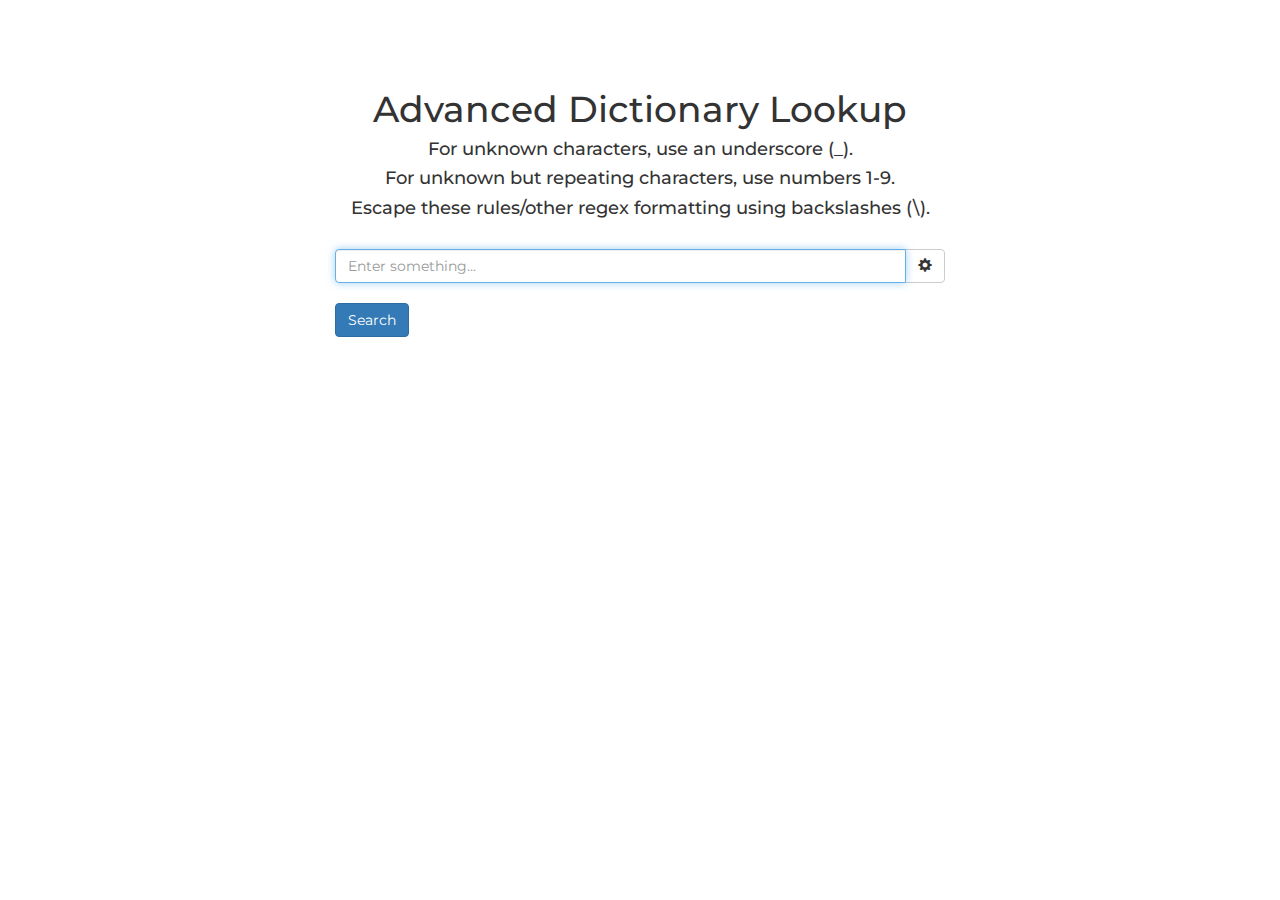
<file: index.html>
<!DOCTYPE html>
<html lang="no" dir="ltr">
<head>
<meta charset="utf-8">
<title>Advanced Dictionary Lookup</title>
<script src="https://cdnjs.cloudflare.com/ajax/libs/jquery/3.6.0/jquery.min.js" integrity="sha512-894YE6QWD5I59HgZOGReFYm4dnWc1Qt5NtvYSaNcOP+u1T9qYdvdihz0PPSiiqn/+/3e7Jo4EaG7TubfWGUrMQ==" crossorigin="anonymous" referrerpolicy="no-referrer"></script>
<link rel="stylesheet" href="https://cdnjs.cloudflare.com/ajax/libs/twitter-bootstrap/3.3.7/css/bootstrap.min.css" integrity="sha512-6MXa8B6uaO18Hid6blRMetEIoPqHf7Ux1tnyIQdpt9qI5OACx7C+O3IVTr98vwGnlcg0LOLa02i9Y1HpVhlfiw==" crossorigin="anonymous" referrerpolicy="no-referrer" />
<link href="https://fonts.googleapis.com/css?family=Montserrat:400,500,700&display=swap" rel="stylesheet">

<script src="shared_functions.js"></script>
<script src="search.js"></script>

<style>
* {
    font-family: 'Montserrat', sans-serif;
}
body  {
    padding-top: 70px;
}

.checkboxes-row {
    margin: 5px;
}
.shortnumber, .shorttext {
    margin-right: 5px;
}
.shortnumber, .shorttext {
    max-width: 80px;
}
.shortnumber {
    max-width: 40px;
}
h2 {
    font-size: 18px;
    margin: 10px 0;
}
</style>
</head>
<body onload="processURL();search();">

<div class="col-md-6 col-md-offset-3 col-sm-8 col-sm-offset-2 col-xs-10 col-xs-offset-1">

    <h1 class="text-center">Advanced Dictionary Lookup</h1>
    <h2 class="text-center">For unknown characters, use an underscore (_).</h2>
    <h2 class="text-center">For unknown but repeating characters, use numbers 1-9.</h2>
    <h2 class="text-center">Escape these rules/other regex formatting using backslashes (\).</h2>

    <form>
        <div id="checkboxes" style="display:none">
            <div class="text-center checkboxes-row">
                <label class="radio-inline"><input type="radio" name="dict" id="wiktionary" value="wiktionary">Wiktionary 30k most common words</label>
                <label class="radio-inline"><input type="radio" name="dict" id="wordle" value="wordle">Wordle wordlist</label>
                <label class="radio-inline"><input type="radio" name="dict" id="wordle_answers" value="wordle_answers">Wordle answer wordlist</label>
                <label class="radio-inline"><input type="radio" name="dict" id="full" value="full">Full dictionary</label>
                <label class="radio-inline"><input type="radio" name="dict" id="norwegian" value="norwegian">Norwegian Wordlist</label>
            </div>
            <div class="text-center checkboxes-row">
                <label class="checkbox-inline"><input type="checkbox" name="casesensitive" id="casesensitive">Case sensitive</label>
                <label class="checkbox-inline"><input type="checkbox" name="uniqueunknowns" id="uniqueunknowns">Unique unknown chars</label>
            </div>
            <div class="text-center checkboxes-row">
                <label class="checkbox-inline"><input type="checkbox" name="leadingchars" id="leadingchars">Allow leading chars</label>
                <label class="checkbox-inline"><input type="checkbox" name="trailingchars" id="trailingchars">Allow trailing chars</label>
                <label class="checkbox-inline"><input type="checkbox" name="showregex" id="showregex">Show regex</label>
            </div>
            <div class="text-center checkboxes-row">
                <label class="checkbox-inline"><input type="number" class="shortnumber" name="minLen" id="minLen">Minimum word length (inclusive)</label>
                <label class="checkbox-inline"><input type="number" class="shortnumber" name="maxLen" id="maxLen">Maximum word length (inclusive)</label>
            </div>
            <div class="text-center checkboxes-row">
                <label class="checkbox-inline"><input type="text" class="shorttext" name="excludedchars" id="excludedchars">Excluded chars</label>
                <label class="checkbox-inline"><input type="text" class="shorttext" name="requiredchars" id="requiredchars">Required chars</label>
                <!-- <label class="checkbox-inline"><input type="text" class="shorttext" name="exactchars" id="exactchars">Use exactly these chars</label> -->
            </div>
        </div>
        <br>
        <input type="checkbox" name="options" id="options" style="display:none">
        <div class="input-group">
            <input type="text" class="form-control" id="search" name="search" placeholder="Enter something..." value="" autofocus>
            <span class="input-group-btn">
                <button class="btn btn-default" type="button" onclick="toggleOptions();"><span class="glyphicon glyphicon-cog" aria-hidden="true"></span></button>
            </span>
        </div>
        <br>
        <button type="submit" class="btn btn-primary">Search</button>
    </form>
    <div id="regex"></div>
    <div id="results">

    </div>
</div>
</file>
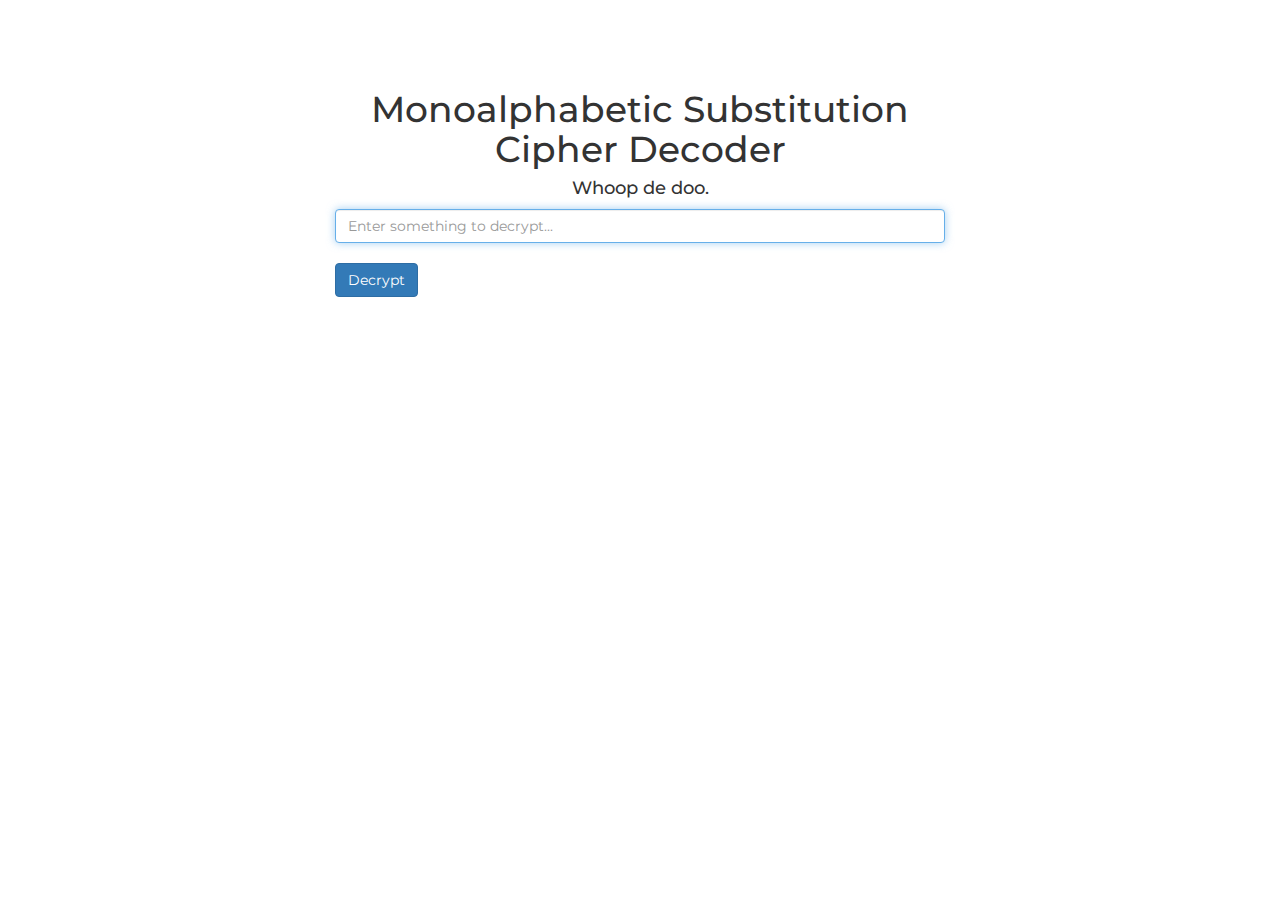
<file: monoalphabetic.html>
<!DOCTYPE html>
<html lang="no" dir="ltr">
<head>
<meta charset="utf-8">
<title>Monoalphabetic Substitution Cipher Decoder</title>
<script src="https://cdnjs.cloudflare.com/ajax/libs/jquery/3.6.0/jquery.min.js" integrity="sha512-894YE6QWD5I59HgZOGReFYm4dnWc1Qt5NtvYSaNcOP+u1T9qYdvdihz0PPSiiqn/+/3e7Jo4EaG7TubfWGUrMQ==" crossorigin="anonymous" referrerpolicy="no-referrer"></script>
<link rel="stylesheet" href="https://cdnjs.cloudflare.com/ajax/libs/twitter-bootstrap/3.3.7/css/bootstrap.min.css" integrity="sha512-6MXa8B6uaO18Hid6blRMetEIoPqHf7Ux1tnyIQdpt9qI5OACx7C+O3IVTr98vwGnlcg0LOLa02i9Y1HpVhlfiw==" crossorigin="anonymous" referrerpolicy="no-referrer" />
<link href="https://fonts.googleapis.com/css?family=Montserrat:400,500,700&display=swap" rel="stylesheet">

<script src="shared_functions.js"></script>
<script src="monoalphabetic.js"></script>

<style>
  * {
    font-family: 'Montserrat', sans-serif;
  }
  body  { padding-top: 70px; }
  .checkboxes {
      padding-top: 10px;
  }
</style>
</head>
<body onload="decode();">

<div class="col-md-6 col-md-offset-3 col-sm-8 col-sm-offset-2 col-xs-10 col-xs-offset-1">

    <h1 class="text-center">Monoalphabetic Substitution Cipher Decoder</h1>
    <h4 class="text-center">Whoop de doo.</h4>
    <form>
        <input type="text" class="form-control" id="decrypt" name="decrypt" placeholder="Enter something to decrypt..." value="" autofocus>
        <br>
        <button type="submit" class="btn btn-primary">Decrypt</button>
    </form>
    <div id="results">

    </div>
</div>
</file>
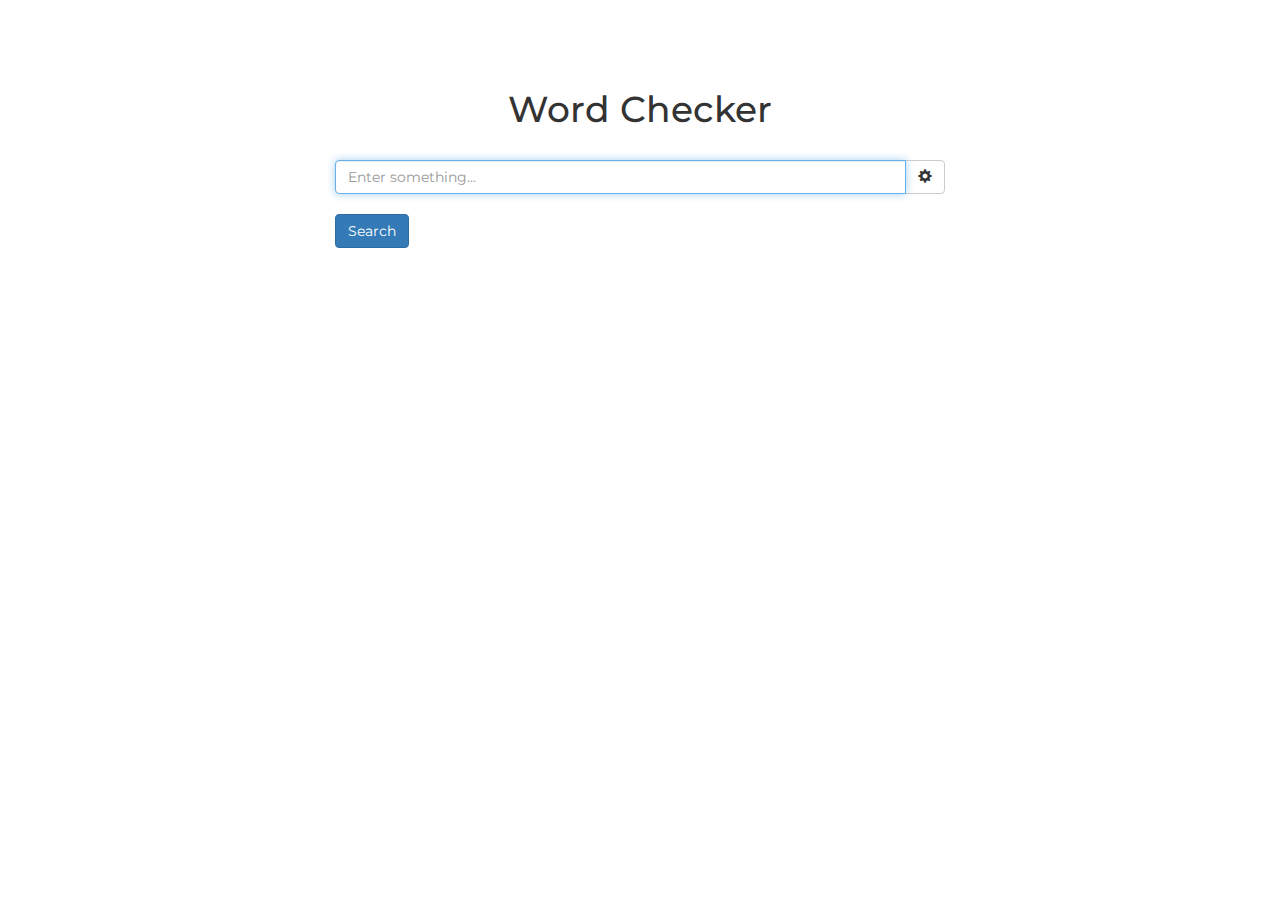
<file: wordletools/wordchecker.html>
<!DOCTYPE html>
<html lang="no" dir="ltr">
<head>
    <meta charset="utf-8">
    <title>Word checker</title>
    <script src="https://cdnjs.cloudflare.com/ajax/libs/jquery/3.6.0/jquery.min.js" integrity="sha512-894YE6QWD5I59HgZOGReFYm4dnWc1Qt5NtvYSaNcOP+u1T9qYdvdihz0PPSiiqn/+/3e7Jo4EaG7TubfWGUrMQ==" crossorigin="anonymous" referrerpolicy="no-referrer"></script>
    <link rel="stylesheet" href="https://cdnjs.cloudflare.com/ajax/libs/twitter-bootstrap/3.3.7/css/bootstrap.min.css" integrity="sha512-6MXa8B6uaO18Hid6blRMetEIoPqHf7Ux1tnyIQdpt9qI5OACx7C+O3IVTr98vwGnlcg0LOLa02i9Y1HpVhlfiw==" crossorigin="anonymous" referrerpolicy="no-referrer" />
    <link href="https://fonts.googleapis.com/css?family=Montserrat:400,500,700&display=swap" rel="stylesheet">
    
    <script src="../shared_functions.js"></script>
    <script src="modules/compare-words.js"></script>
    <script src="wordchecker.js"></script>
    <!-- <script src="best_word_finder.js"></script> -->
    
    <link rel="stylesheet" href="../global.css"/>
</head>
<body onload="processURL();find()">

<div class="col-md-6 col-md-offset-3 col-sm-8 col-sm-offset-2 col-xs-10 col-xs-offset-1">

    <h1 class="text-center">Word Checker</h1>
    <form>
        <div id="checkboxes" style="display:none">
            <div class="text-center checkboxes-row">
                <label class="checkbox-inline"><input type="checkbox" name="dict" id="wiktionary" value="wiktionary">Use all allowed words</label>
                <label class="radio-inline"><input type="radio" name="dict" id="wordle" value="wordle">Wordle wordlist</label>
                <label class="radio-inline"><input type="radio" name="dict" id="full" value="full">Full dictionary</label>
            </div>
        </div>
        <br>
        <input type="checkbox" name="options" id="options" style="display:none">
        <div class="input-group">
            <input type="text" class="form-control" id="search" name="search" placeholder="Enter something..." value="" autofocus>
            <span class="input-group-btn">
                <button class="btn btn-default" type="button" onclick="toggleOptions();"><span class="glyphicon glyphicon-cog" aria-hidden="true"></span></button>
            </span>
        </div>
        <br>
        <button type="submit" class="btn btn-primary">Search</button>
    </form>
    <div id="regex"></div>
    <div id="results">

    </div>
</div>
</file>
<file: global.css>
* {
    font-family: 'Montserrat', sans-serif;
}
body  {
    padding-top: 70px;
}

.checkboxes-row {
    margin: 5px;
}
.shortnumber, .shorttext {
    margin-right: 5px;
}
.shortnumber, .shorttext {
    max-width: 80px;
}
.shortnumber {
    max-width: 40px;
}
h2 {
    font-size: 18px;
    margin: 10px 0;
}
</file>
